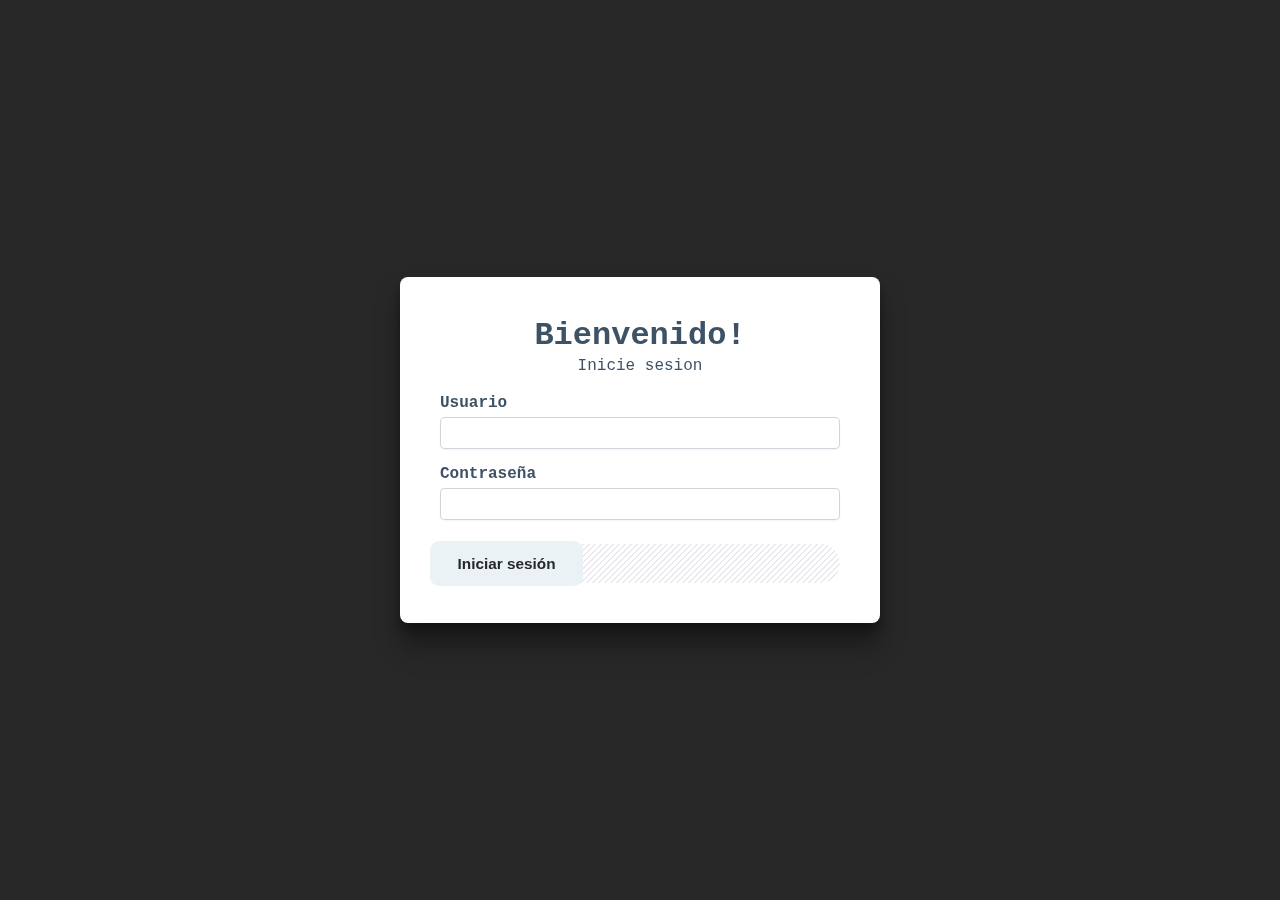
<file: front/index.html>
<!DOCTYPE html>
<html lang="en">
  <head>
    <meta charset="UTF-8" />
    <meta name="viewport" content="width=device-width, initial-scale=1.0" />
    <title>Iniciar sesion</title>
    <link rel="stylesheet" href="./style.css" />
    <link rel="stylesheet" href="./fancy-button.css" />
    <script type="module" src="./login.js"></script>
  </head>
  <body>
    <main>
      <h2>Bienvenido!</h2>
      <p id="helperMessage" style="margin: 0.2rem">Inicie sesion</p>
      <form>
        <label>Usuario</label>
        <input id="username" type="username" class="text-like-input" />
        <p id="messageUsrname" class="error-msg"></p>
        <label>Contraseña</label>
        <input id="contraseña" type="password" class="text-like-input" />
        <p id="messageP1" class="error-msg"></p>
      </form>
      <div
        class="flex-between diagonal circular-right margin-top"
        style="align-items: center"
      >
        <button id="loginButton" class="fancy-button fancy-button-right grow">
          <span>Iniciar sesión</span>
        </button>
      </div>
    </main>
  </body>
</html>
</file>
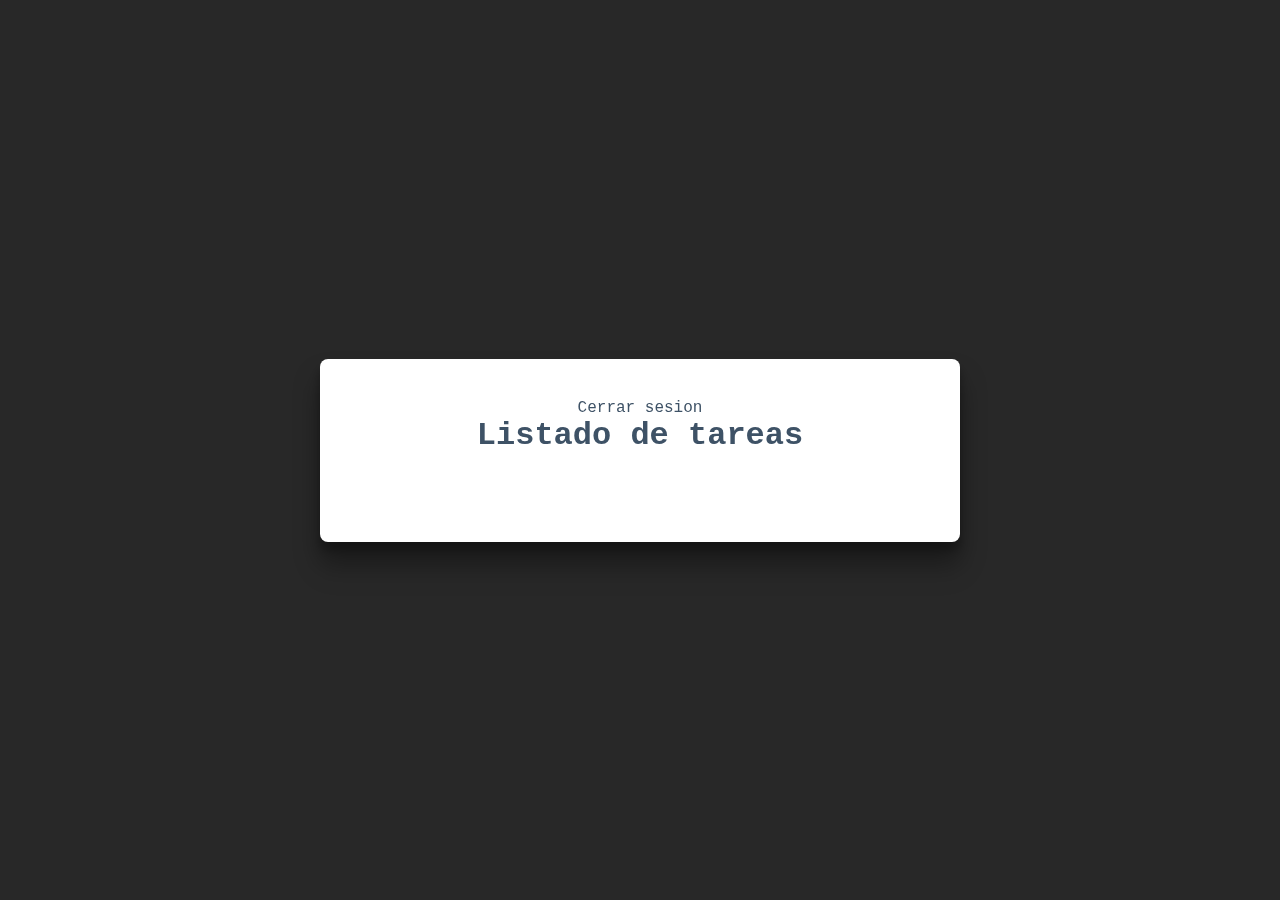
<file: front/temas/index.html>
<!DOCTYPE html>
<html lang="en">
  <head>
    <meta charset="UTF-8" />
    <meta name="viewport" content="width=device-width, initial-scale=1.0" />
    <title>Listado de temas</title>
    <link rel="stylesheet" href="./temas.css" />
    <link rel="stylesheet" href="../fancy-button.css" />
    <script type="module" src="./temas.js"></script>
  </head>
  <body>
    <main>
      <a id="btnLogOut">Cerrar sesion</a>
      <h2>Listado de tareas</h2>
      <p id="helperMessage" style="margin: 0.2Xrem"></p>
    </main>
  </body>
</html>
</file>
<file: front/style.css>
html {
    font-family: 'Courier New', Courier, monospace;
    /*font-family: 'Gill Sans', 'Gill Sans MT', Calibri, 'Trebuchet MS', sans-serif;*/
    display: grid;
    place-items: center;
    height: 100dvh;
}

h1,
h2 {
    margin-top: 0px;
    margin-bottom: 0px;
}

h2 {
    font-size: 2rem;
}

body {
    display: flex;
    color: #3e5266;
    align-items: center;
    justify-content: center;
    height: 100%;
    width: 100%;
    box-sizing: border-box;
    overflow: scroll;
}

main {
    filter: drop-shadow(0 20px 13px rgb(0 0 0 / 0.3)) drop-shadow(0 8px 5px rgb(0 0 0 / 0.3));
    max-width: 25rem;
    display: flex;
    flex-direction: column;
    align-items: center;
    padding: 2.5rem;
    border-radius: 0.5rem;
}

form {
    width: 25rem;
    display: flex;
    flex-direction: column;
    align-items: center;
}

label {
    width: 100%;
    font-weight: 700;
    text-align: left;
    margin-bottom: 0.3rem;
    margin-top: 1rem;
}

.text-like-input {
    all: unset;
    padding: 0.25rem 0.5rem;
    line-height: 1.5em;
    box-sizing: border-box;
    width: 100%;
    align-self: center;
    border-radius: 0.3rem;
    box-shadow:
        rgb(255, 255, 255) 0px 0px 0px 0px inset,
        rgb(209, 213, 219) 0px 0px 0px 1px inset,
        rgba(0, 0, 0, 0.05) 0px 1px 2px 0px;
}

input:focus {
    box-shadow:
        rgb(255, 255, 255) 0px 0px 0px 0px inset,
        #4f6f7f 0px 0px 0px 2px inset,
        rgba(0, 0, 0, 0.05) 0px 1px 2px 0px;
}

.margin-top {
    margin-top: 1.5rem;
}

.inset {
    padding: -0.5rem;
}

body {
    background-color: #282828;
}

.diagonal {
    background-image: url("data:image/svg+xml,%3Csvg width='6' height='6' viewBox='0 0 6 6' xmlns='http://www.w3.org/2000/svg'%3E%3Cg fill='%239C92AC' fill-opacity='0.4' fill-rule='evenodd'%3E%3Cpath d='M5 0h1L0 6V5zM6 5v1H5z'/%3E%3C/g%3E%3C/svg%3E");
}

.circular-right {
    border-top-right-radius: 9999px;
    border-bottom-right-radius: 9999px;
}

main {
    background: white;
}

.flex-between {
    display: flex;
    width: 100%;
    flex-direction: row;
    justify-content: space-between;
}

@media (width < 30em) {
    main {
        width: 100%;
        margin: unset;
        margin: 0rem;
        padding-left: 0rem;
        padding-right: 0rem;
        filter: none;
    }

    html {
        padding: 0px;
    }

    body {
        padding: 0px;
        background: none;
    }
}

.error-msg {
    margin-top: 0px;
    margin-bottom: 0px;
    font-size: 0.8rem;
    color: red;
    text-align: left;
    width: 100%;
    display: block;
}

.secondary-login {
    height: 100%;
    width: auto;
    aspect-ratio: 1 / 1;
}

.secondary-logins-wrapper {
    display: flex;
    flex-direction: row;
    align-items: center;
    height: 2.2rem;
}

.secondary-logins-wrapper > * {
    margin-left: 0.5rem;
}

input::-webkit-outer-spin-button,
input::-webkit-inner-spin-button {
    /* display: none; <- Crashes Chrome on hover */
    -webkit-appearance: none;
    margin: 0;
    /* <-- Apparently some margin are still there even though it's hidden */
}

input[type="number"] {
    -moz-appearance: textfield;
    /* Firefox */
    appearance: textfield;
}

.unstyle-button {
    background: none;
    color: inherit;
    border: none;
    padding: 0;
    font: inherit;
    cursor: pointer;
    outline: inherit;
}

.minor-link {
    font-size: 0.8rem;
    margin-top: 0.5rem;
}
</file>
<file: front/fancy-button.css>
.fancy-button {
    align-self: center;
    border: none;
    cursor:pointer;
    overflow: hidden;
    font-weight: 700;
    border-radius: 0.5rem;
    padding: 0.75rem 1.5rem;
    position: relative;
    background: #EBF2F5;
    transition:
        all 0.2s ease-in-out;
    color: #282828;
    cursor: pointer;
}

.fancy-button-right:disabled {
    border-top-left-radius: 0rem;
    border-bottom-left-radius: 0rem;
}

.fancy-button:disabled {
    color: #1e293b;
    cursor: not-allowed;
}

.fancy-button > * {
    z-index: 2;
    position: relative;
}

.grow:disabled {
    scale: 1;
}

.grow:enabled {
    scale: 1.15;
}

.fancy-button:enabled:hover {
    color: #DEF8F9;
}

.fancy-button:disabled {
    background: #e2e8f0;
}

.fancy-button::before {
    content: "";
    position: absolute;
    left: 50%;
    bottom: 50%;
    height: 100%;
    border-radius: 9999px;
    background: #282828;
    width: 0%;
    height: auto;
    transform: translate(-50%, 50%);
    aspect-ratio: 1 / 1;
    transition: all 0.5s ease-in-out;
    z-index: 1;
}

.fancy-button:enabled:hover::before {
    width: calc(100% + 1rem);
}
</file>
<file: front/temas/temas.css>
html {
    font-family: 'Courier New', Courier, monospace;
    /*font-family: 'Gill Sans', 'Gill Sans MT', Calibri, 'Trebuchet MS', sans-serif;*/
    display: grid;
    place-items: center;
    height: 100dvh;
}

h1,
h2 {
    margin-top: 0px;
    margin-bottom: 0px;
}

h2 {
    font-size: 2rem;
}

body {
    display: flex;
    color: #3e5266;
    align-items: center;
    justify-content: center;
    height: 100%;
    width: 100%;
    box-sizing: border-box;
}

main {
    filter: drop-shadow(0 20px 13px rgb(0 0 0 / 0.3)) drop-shadow(0 8px 5px rgb(0 0 0 / 0.3));
    max-width: 35rem;
    width: 35rem;
    display: flex;
    flex-direction: column;
    align-items: center;
    padding: 2.5rem;
    border-radius: 0.5rem;
    overflow: scroll;
}

form {
    width: 25rem;
    display: flex;
    flex-direction: column;
    align-items: center;
}

label {
    width: 100%;
    font-weight: 700;
    text-align: left;
    margin-bottom: 0.3rem;
    margin-top: 1rem;
}

.text-like-input {
    all: unset;
    padding: 0.25rem 0.5rem;
    line-height: 1.5em;
    box-sizing: border-box;
    width: 100%;
    align-self: center;
    border-radius: 0.3rem;
    box-shadow:
        rgb(255, 255, 255) 0px 0px 0px 0px inset,
        rgb(209, 213, 219) 0px 0px 0px 1px inset,
        rgba(0, 0, 0, 0.05) 0px 1px 2px 0px;
}

input:focus {
    box-shadow:
        rgb(255, 255, 255) 0px 0px 0px 0px inset,
        #4f6f7f 0px 0px 0px 2px inset,
        rgba(0, 0, 0, 0.05) 0px 1px 2px 0px;
}

.margin-top {
    margin-top: 1.5rem;
}

.inset {
    padding: -0.5rem;
}

body {
    background-color: #282828;
}

.diagonal {
    background-image: url("data:image/svg+xml,%3Csvg width='6' height='6' viewBox='0 0 6 6' xmlns='http://www.w3.org/2000/svg'%3E%3Cg fill='%239C92AC' fill-opacity='0.4' fill-rule='evenodd'%3E%3Cpath d='M5 0h1L0 6V5zM6 5v1H5z'/%3E%3C/g%3E%3C/svg%3E");
}

.circular-right {
    border-top-right-radius: 9999px;
    border-bottom-right-radius: 9999px;
}

main {
    background: white;
}

.flex-between {
    display: flex;
    width: 100%;
    flex-direction: row;
    justify-content: space-between;
}

@media (width < 30em) {
    main {
        width: 100%;
        margin: unset;
        margin: 0rem;
        padding-left: 0rem;
        padding-right: 0rem;
        filter: none;
    }

    html {
        padding: 0px;
    }

    body {
        padding: 0px;
        background: none;
    }
}

.error-msg {
    margin-top: 0px;
    margin-bottom: 0px;
    font-size: 0.8rem;
    color: red;
    text-align: left;
    width: 100%;
    display: block;
}

.secondary-login {
    height: 100%;
    width: auto;
    aspect-ratio: 1 / 1;
}

.secondary-logins-wrapper {
    display: flex;
    flex-direction: row;
    align-items: center;
    height: 2.2rem;
}

.secondary-logins-wrapper > * {
    margin-left: 0.5rem;
}

input::-webkit-outer-spin-button,
input::-webkit-inner-spin-button {
    /* display: none; <- Crashes Chrome on hover */
    -webkit-appearance: none;
    margin: 0;
    /* <-- Apparently some margin are still there even though it's hidden */
}

input[type="number"] {
    -moz-appearance: textfield;
    /* Firefox */
    appearance: textfield;
}

.unstyle-button {
    background: none;
    color: inherit;
    border: none;
    padding: 0;
    font: inherit;
    cursor: pointer;
    outline: inherit;
}

.minor-link {
    font-size: 0.8rem;
    margin-top: 0.5rem;
}

.card {
    box-shadow: 0 4px 8px 0 rgba(0,0,0,0.2);
    transition: 0.3s;
    width: 100%;
    margin-top: 1rem;
}
  
.card:hover {
    box-shadow: 0 8px 16px 0 rgba(0,0,0,0.2);
}
  
.container {
    padding: 2px 16px;
}

p {
    margin-top: 2rem;
}
</file>
